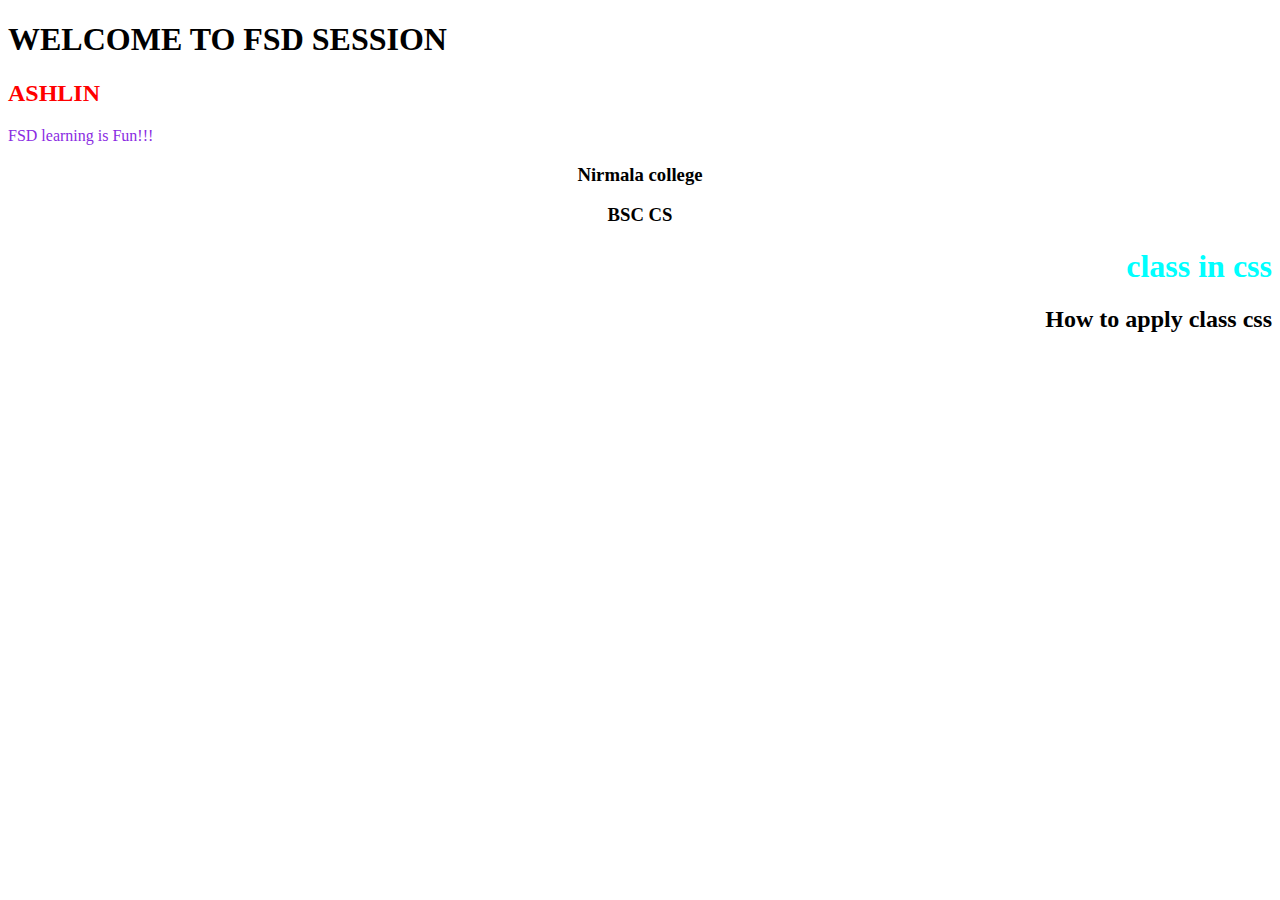
<file: FSD/index.html>
<!DOCTYPE html>
<html lang="en">
<head>
    <meta charset="UTF-8">
    <meta name="viewport" content="width=device-width, initial-scale=1.0">
    <title>Document</title>
    <style>
        p{
            color: blueviolet;
        }
    </style>
    <link rel="stylesheet" href="style.css">
</head>
<body>
 <h1 style="color:blue (153,255,0);"> WELCOME TO FSD SESSION</h1> 
 <h2 style="color:red;">ASHLIN</h2>
 <p>FSD learning is Fun!!!</p> 
 <h3>Nirmala college</h3> 
 <h3>BSC CS</h3>
 <div class="box">
    <h1 id="nir">class in css</h1>
    <h2>How to apply class css</h2>
 </div>

</body>
</html>
</file>
<file: FSD/style.css>
h3{
    text-align: center;
}

.box{
    text-align: right;
}

#nir{
    color: aqua;
}
</file>
